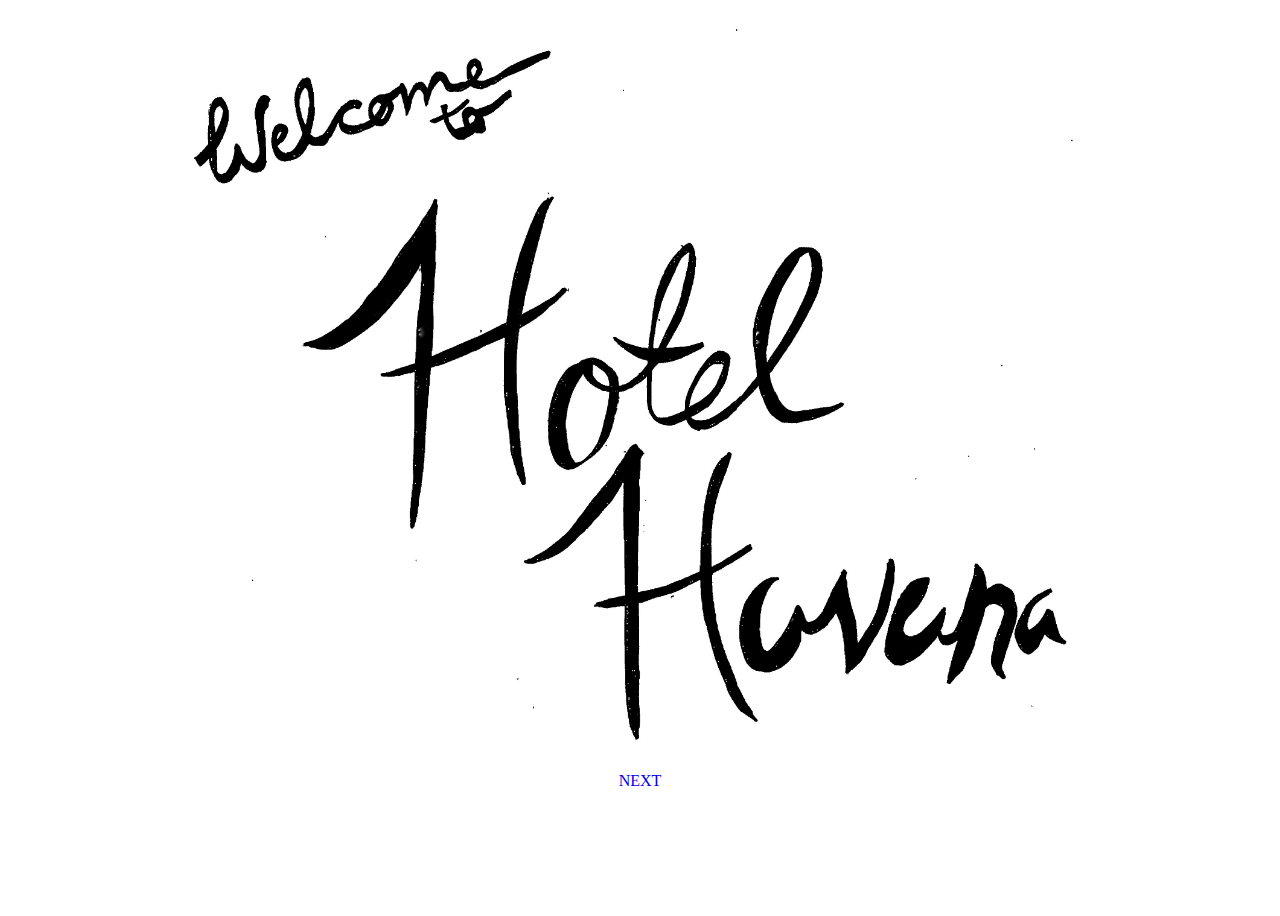
<file: index.html>
<!DOCTYPE html>
<html>
        <head>
                <title>HOTEL HAVANA</title>
                <link rel="stylesheet" type="text/css" href="style/style.css">
        </head>
        <body>
	<div class= "container">
		<section id="first">
		<img src="images/welcome.jpeg" alt="dint work" height="500" >
                <div class="container">
                <a class="button" href="history.html">NEXT</a>
	        </div>
		</section>		
	</div>
	</body>
</html>
</file>
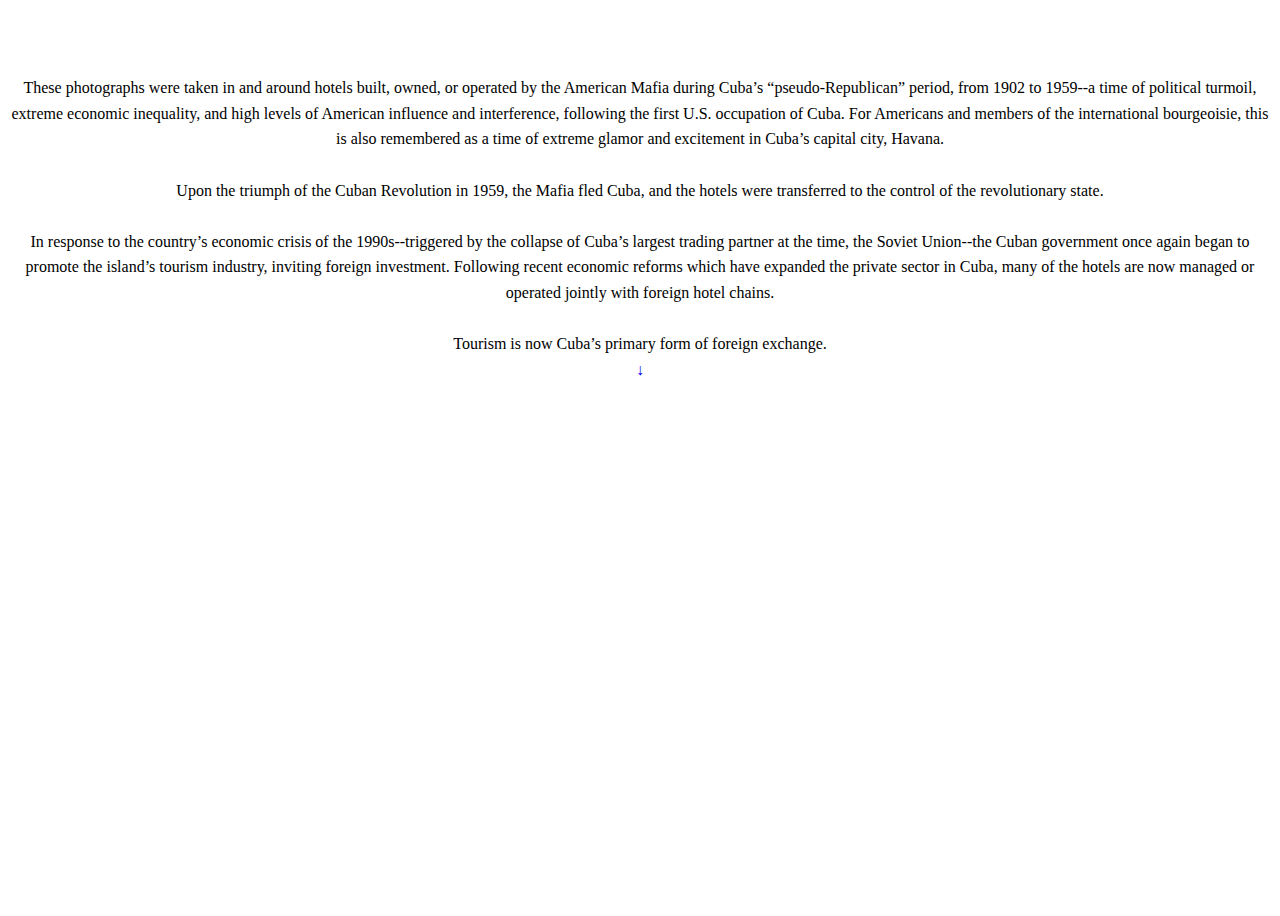
<file: history.html>
<!DOCTYPE html>
<html>
	<head>
		<title>HOTEL HAVANA</title>
                <link rel="stylesheet" type="text/css" href="style/style.css">
	</head>
<body>
<div class="container">

		<section id="second">
                <div class="container">
                <div class="hist-box">
                <p> <br/><br/>These photographs were taken in and around hotels built, owned, or operated by the American Mafia during Cuba’s “pseudo-Republican” period, from 1902 to 1959--a time of political turmoil, extreme economic inequality, and high levels of American influence and interference, following the first U.S. occupation of Cuba. For Americans and members of the international bourgeoisie, this is also remembered as a time of extreme glamor and excitement in Cuba’s capital city, Havana.
<br/><br/>
Upon the triumph of the Cuban Revolution in 1959, the Mafia fled Cuba, and the hotels were transferred to the control of the revolutionary state.
<br/><br/>
In response to the country’s economic crisis of the 1990s--triggered by the collapse of Cuba’s largest trading partner at the time, the Soviet Union--the Cuban government once again began to promote the island’s tourism industry, inviting foreign investment. Following recent economic reforms which have expanded the private sector in Cuba, many of the hotels are now managed or operated jointly with foreign hotel chains.
<br/><br/>
Tourism is now Cuba’s primary form of foreign exchange. <br/>
<a class="button" href="#third">↓</a>
<br/></p>
                </div>
                </div>
                </section>

		<section id="third">
                <div class="container">
                <div class="hist-box">
                <div class="box1">
                <div class="box1-1">
                <div style="text-align: left">
                <img src="images/hist2.jpeg"alt="beautiful image" height="750">
                </div>
                </div>
                <div class="box1-2">
                <p><br/><br/>The National Hotel of Cuba, now the Hotel Nacional de Cuba, was opened by American developers in 1930 as a hotel for American tourists. Cuban guests were prohibited. In 1933 it was the site of a battle between competing elements of the Cuban military over the installment of Fulgencio Batista (later the country’s U.S.-backed authoritarian leader) as the Army Chief of Staff. American ambassador Sumner Welles was in residence at the hotel at the time.  
<br/><br/>
In 1946 it was the site of the “Havana Conference,” in which Jewish and Italian-American crime bosses negotiated leadership affairs and control over key assets, including casinos and hotels in Havana and Las Vegas; the hotel provided a space out of reach and earshot of the FBI. Beginning in 1955, Havana’s head mob boss, Jewish-American gangster Meyer Lansky, owned a share of the hotel and operated a wing which included a casino and showroom.
<br/><br>
The hotel’s grounds were later the site of the Soviet missiles involved in the Cuban Missile Crisis. The hotel’s lawn faces the Malecón, the sea wall and walkway which wraps around the city’s central districts, and thus looks out over the ocean towards the United States.
<br/><a class="button" href="#zecond">↓</a> </p>
                </div>
                </div>
                </div>
                </div>
                </section>

		<section id="zecond">
                <div class="container">
                <div class="hist-box">
                <div class="box2">
                <div class="box2-1">
                <div style="text-align: right">
                <img src="images/hist3.jpeg"alt="beautiful image" height="550px">
                </div>
                </div>
                <div class "box2-2">
             <p> Subsidized by President Batista’s Hotel Law 2074 of 1955, which offered government loans and tax breaks to luxury hotel and casino construction projects, elements of the American Mafia opened the Hotel Capri and the Hotel Habana Riviera in 1957.
Located a few blocks from the Hotel Nacional, the Hotel Capri was financed by the New York wing of the Mafia, and managed by Miami hotelier Julius Shepherd. Mobster Santo Trafficante Jr. operated its casino, while actor and dancer George Raft  served as the “legitimate” face of the hotel to its guests. The hotel was famously frequented by American gangsters, earning a mention in The Godfather Part II.
Closed in 2003 for renovations, the Capri reopened in 2014, managed by the Spanish hotel chain NH Hoteles. Along with the Nacional, it was one of the sites of the alleged “sonic attacks” against American diplomats in 2016 and 2017.

<br/><a class="button" href="#zird">↓</a> </p>

                </div>
                </div>
                </div>
                </div>
                </section>


		<section id="zird">
                <div class="container">
                <div class="hist-box">
                <div class="box1">
                <div class="box1-1">
                <div style="text-align: left">
                <img src="images/hist4.jpeg"alt="beautiful image" height="750">
                </div>
                </div>
                <div class "box1-2">
             <p><br/><br/>The Riviera was owned by Meyer Lansky, who operated his crime empire from offices on the top floor of the hotel. The ground floor casino was immensely successful among moneyed tourists and Cubans, bringing in over $3 million in its first four months of operation. Ginger Rogers and other American stars performed in the hotel’s Copa Cabaret. <br/><br/>
Lanksy fled Cuba upon the triumph of the Revolution on January 1st, 1959. Later that month, upon arriving in Havana, Fidel Castro gave a press conference from the Copa Room, announcing the goals of the Cuban Revolution to the world. In 1960, Castro nationalized all of  the country’s hotels and casinos; under state ownership, important international leftist figures like Angela Davis and Salvador Allende stayed at the Riviera. Since Barack Obama began the process of normalization of relations with Cuba, Lansky’s heirs have purportedly been attempting to win restitution for the nationalization of their grandfather’s property.
<br/><br/>
In 2017, the Spanish company Iberostar took over management of the high-end hotel. 
<br/><a class="button" href="elevator.html">FIRST FLOOR</a> </p>
</p>
                </div>
                </div>
                </div>
                </div>
                </section>
</div>
</body>
</html>
</file>
<file: style/style.css>
*{
padding: 100;
margin 10;
}
body{
font-family: Palatino;
background: white;
color: black;
line-height: 1.6;
height: 100vh;
overflow: hidden;
}



img #exampimg{
position: absolute;
width: 50%;
}
section #second{
text-align: right;
}
section {
display: flex;
flex-direction: column;
align-items: center;
justify-content: center;
text-align: center;
width: 100%;
height: 100vh;
scroll-snap-align: center;
overflow: hidden;
}

img{
padding: 20px;
height: 80vh;
}
.container{
width: 100%;
height: 100vh;;
overflow-x: scroll;
scroll-behavior: smooth;
scroll-snap-type: y  mandatory;
overflow: hidden;
}

.container2{
width: 100%;
height: 100%;
overflow-y: scroll;
scroll-behavior: smooth;
scroll-snap-type: y mandatory;
}

.box1{
          display: flex;
          flex-direction: row;
     }

.box1-1{
	flex: 1;
	order: 1;
}

.box1-2{
	flex: 1;
	order: 2;
	padding: 10px;
}

.box2{
          display: flex;
          flex-direction: row;
     }

.box2-1{
        flex: 1;
        order: 2;
}

.box2-2{
        flex: 1;
        order: 1;
        padding: 10px;
}
.transition {
  position:absolute;
  height:100%;
  width:50%;
  background:skyblue;
/*  background:#d6d6d6;
  transform: skewX(-10deg) translateX(-50px);*/
  transition:2s all ease-in-out;
  -webkit-transition:2s all ease-in-out;
}

a{
text-decoration: none;
}
.transition2 {
  position:absolute;
  right: 0;
  height:100%;
  width:50%;
  background:skyblue;
  transition: 2s all ease-in-out;
  -webkit-transition: 2s all ease-in-out;
}
.content {
  position:relative;
  padding:200px 0 0 200px;
  color:#000;
  z-index:10;
  height:300px;
}


.cta {
  outline:none;
  border:none;
  text-decoration:none;
  text-transform:uppercase;
  background:#202020;
  color:#eaeaea;
  box-sizing:border-box;
  margin-top:20px;
  padding:10px 10px;
}

.anim-trans {
  animation: anim 4s ease-in-out;
  }
.ranim-trans {
  animation: ranim 4s ease-in-out;
  }

@keyframes anim{
     0% { }
     20%  { z-index:11;\transform: skewX(0deg) translateX(-100%); }
     40%   { transform: skewX(0deg) translateX(0);
        width:50%; z-index:11; box-shadow: none;}
     60%   { transform: skewX(0deg) translateX(0);
        width:25%;z-index:11; box-shadow: none;}
     80%   { transform: skewX(0deg) translateX(0px);
         width:0%;z-index:11; box-shadow: none;}
     100%   { transform: skewX(0deg) translateX(0px);
        width:50%; z-index:1; box-shadow: none;}
}

@keyframes ranim{
     0% { }
     20%  { z-index:11;\transform: skewX(0deg) translateX(100%); }
     40%   { transform: skewX(0deg) translateX(0);
 width:50%; z-index:11; box-shadow: 10px 10px 5px #eaeaea;}
     60%   { transform: skewX(0deg) translateX(0);
 width:25%;z-index:11; box-shadow: 10px 10px 5px #eaeaea;}
     80%   { transform: skewX(0deg) translateX(0);
 width:0%;z-index:11; box-shadow: 10px 10px 5px #eaeaea;}
     100%   { transform: skewX(0deg) translateX(0);
 width:50%;z-index:1; box-shadow: none;}
</file>
